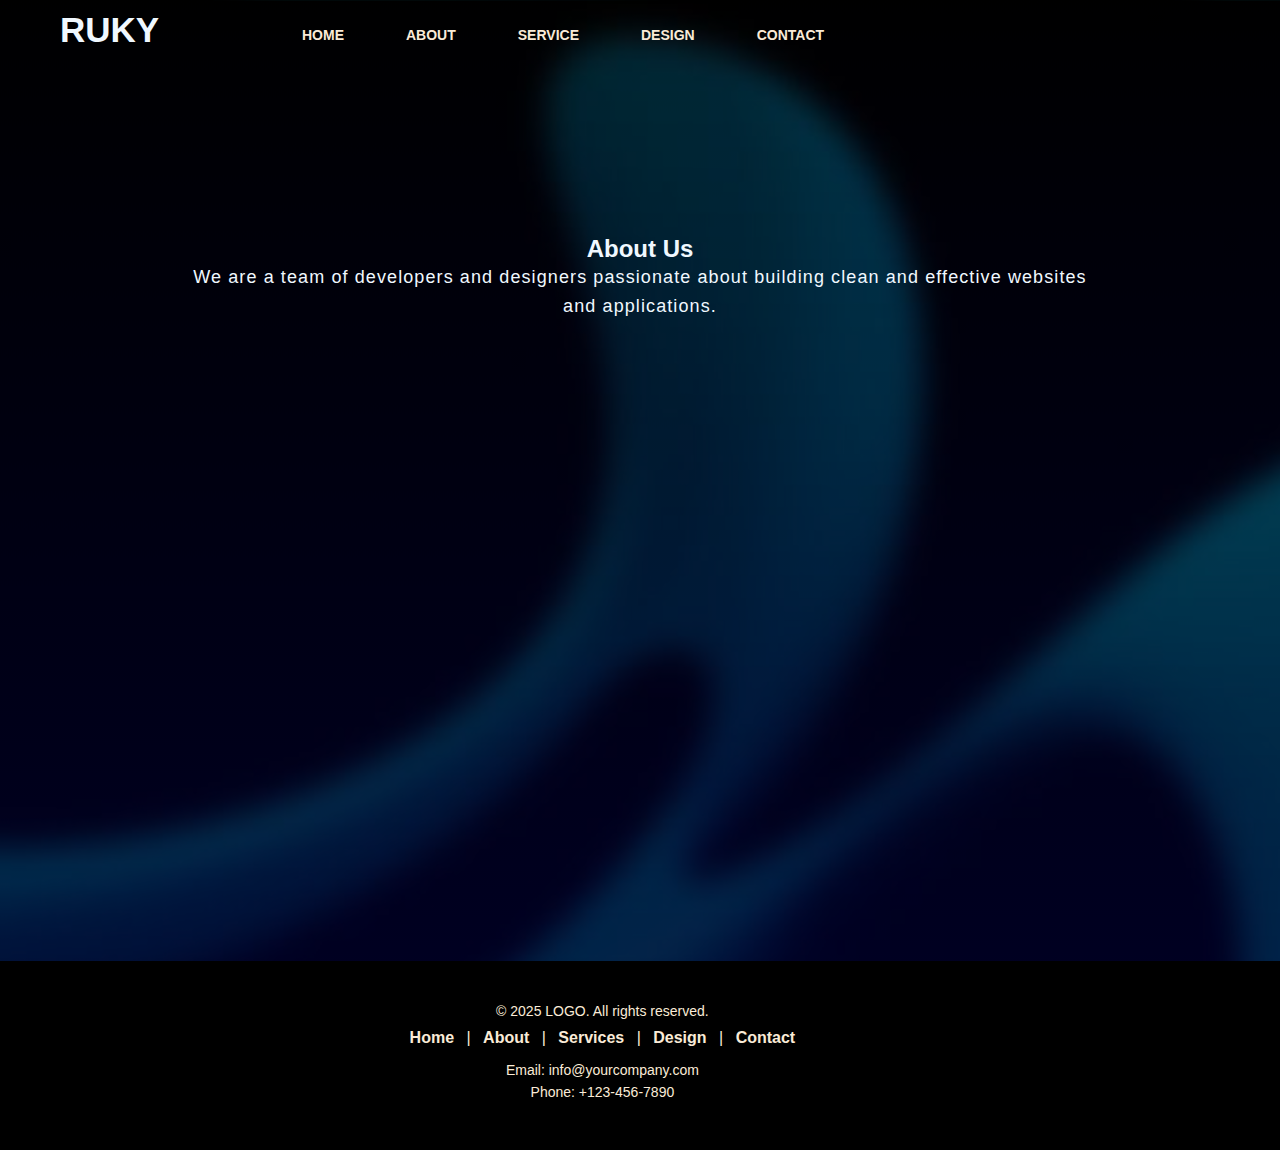
<file: about.html>
<!DOCTYPE html>
<html lang="en">
<head>
    <title>About Us</title>
    <link rel="Stylesheet" href="style.css">
</head>
<body class="about-page">
    <nav class="navbar">
    <div class="icon">
        <h2 class="logo">RUKY</h2>
    </div>
    <div class="menu">
        <ul>
            <li><a href="index.html">HOME</a></li>
            <li><a href="about.html">ABOUT</a></li>
            <li><a href="service.html">SERVICE</a></li>
            <li><a href="design.html">DESIGN</a></li>
            <li><a href="contact.html">CONTACT</a></li>
        </ul>
    </div>
    </nav>
    <section class="content-section">
        <h2>About Us</h2>
   <p>We are a team of developers and designers passionate about building clean and 
        effective websites and applications.</p> 
   </section>
<footer class="footer">
    <div class="footer-content">
        <p>&copy; 2025 LOGO. All rights reserved.</p>

        <div class="footer-links">
            <a href="index.html">Home</a> |
            <a href="about.html">About</a> |
            <a href="service.html">Services</a> |
            <a href="design.html">Design</a> |
            <a href="contact.html">Contact</a>
        </div>
        <div class="contact-info">
                <p>Email: info@yourcompany.com</p>
                <p>Phone: +123-456-7890</p>
            </div>
            <div class="social-icons">
                <a href="https://facebook.com" target="_blank"><i class="fab fa-facebook-f"></i></a>
                <a href="https://twitter.com" target="_blank"><i class="fab fa-x-twitter"></i></a>
                <a href="https://linkedin.com" target="_blank"><i class="fab fa-linkedin-in"></i></a>
                <a href="https://instagram.com" target="_blank"><i class="fab fa-instagram"></i></a>
            </div>
        </div>
</footer>
</body>
</html>
</file>
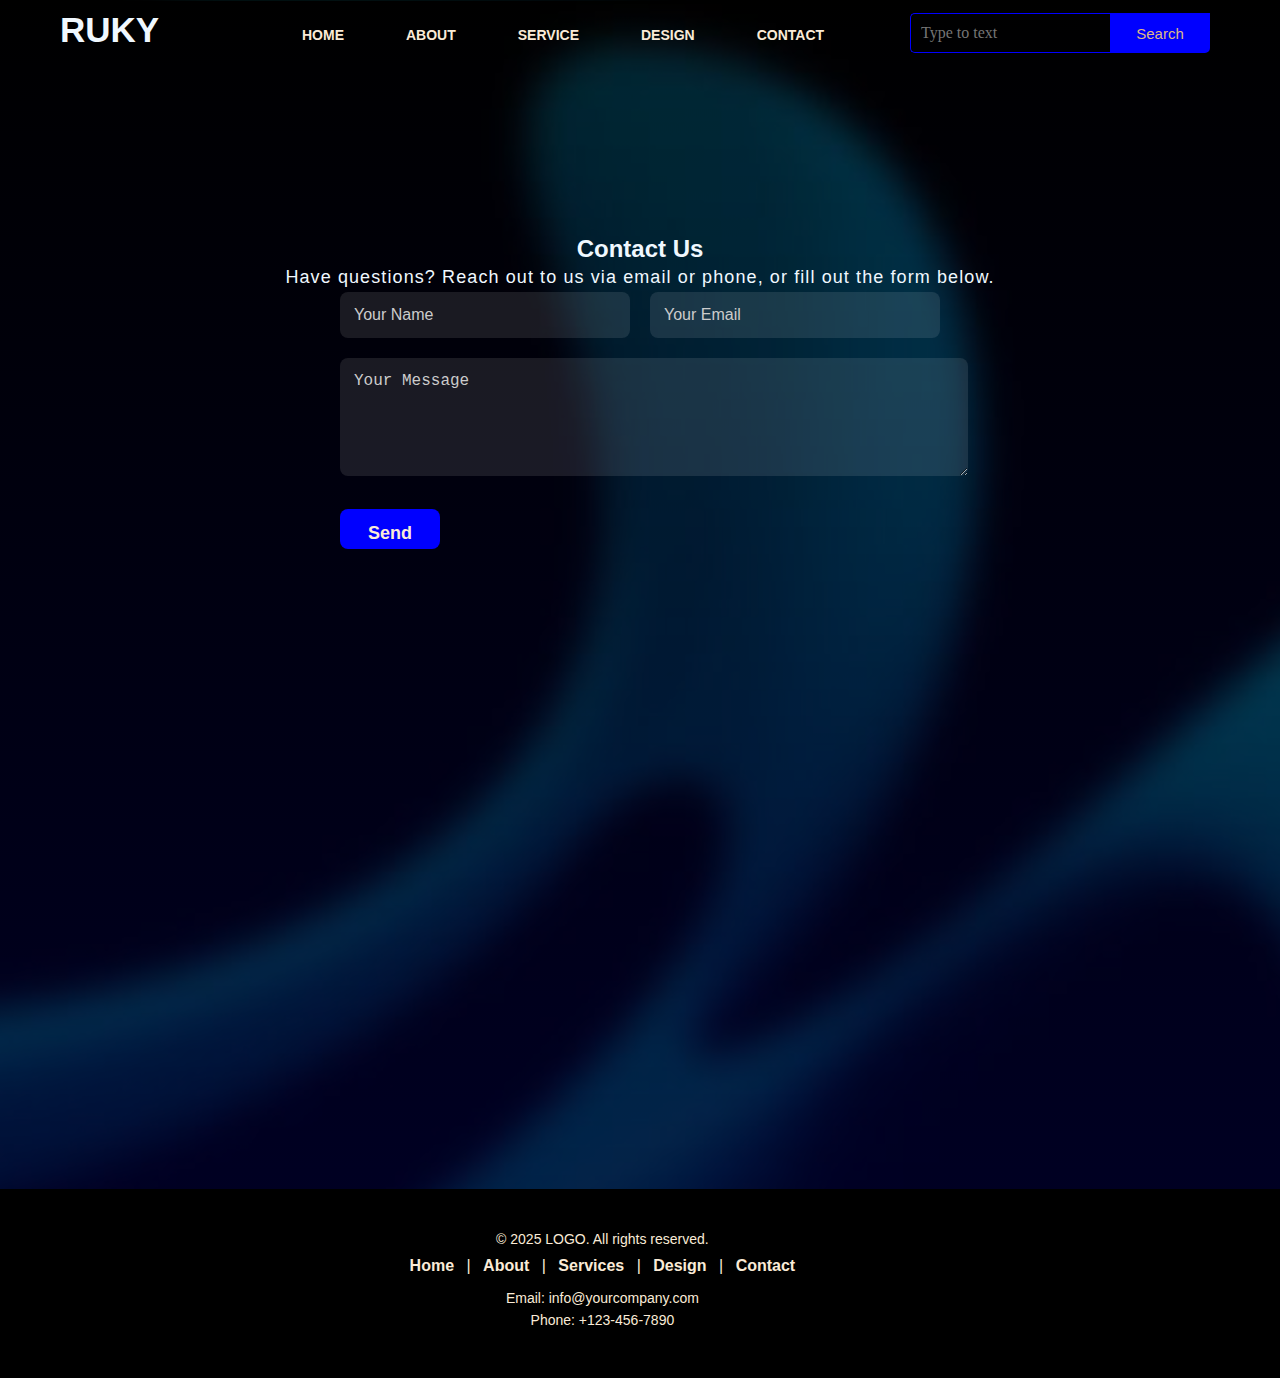
<file: contact.html>
<!DOCTYPE html>
<html lang="en">
<head>
    <title>Contact Us</title>
    <link rel="Stylesheet" href="style.css">
</head>
<body class="contact-page">
    <nav class="navbar">
        <div class="icon">
            <h2 class="logo">RUKY</h2>
        </div>
        <div class="menu">
            <ul>
                <li><a href="index.html">HOME</a></li>
                <li><a href="about.html">ABOUT</a></li>
                <li><a href="service.html">SERVICE</a></li>
                <li><a href="design.html">DESIGN</a></li>
                <li><a href="contact.html" class="active">CONTACT</a></li>
            </ul>
        </div>
        <div class="search">
            <input class="srch" type="search" placeholder="Type to text" />
            <button class="btn">Search</button>
        </div>
    </nav>
    <section class="content-section">
        <h2>Contact Us</h2>
        <p> Have questions? Reach out to us via email or phone, or fill out the form below.</p>
        <form class="contact-form">
    <div class="form-row">
      <input type="text" name="name" placeholder="Your Name" required>
      <input type="email" name="email" placeholder="Your Email" required>
    </div>
    <textarea name="message" rows="5" placeholder="Your Message" required></textarea>
    <button type="submit" class="btn">Send</button>
      </form>
    </section>
<footer class="footer">
        <div class="footer-content">
            <p>&copy; 2025 LOGO. All rights reserved.</p>
            <div class="footer-links">
                <a href="index.html">Home</a> |
                <a href="about.html">About</a> |
                <a href="service.html">Services</a> |
                <a href="design.html">Design</a> |
                <a href="contact.html">Contact</a>
            </div>
            <div class="contact-info">
                <p>Email: info@yourcompany.com</p>
                <p>Phone: +123-456-7890</p>
            </div>
            <div class="social-icons">
                <a href="https://facebook.com" target="_blank"><i class="fab fa-facebook-f"></i></a>
                <a href="https://twitter.com" target="_blank"><i class="fab fa-x-twitter"></i></a>
                <a href="https://linkedin.com" target="_blank"><i class="fab fa-linkedin-in"></i></a>
                <a href="https://instagram.com" target="_blank"><i class="fab fa-instagram"></i></a>
            </div>
        </div>
    </footer>
</body>
</html>
</file>
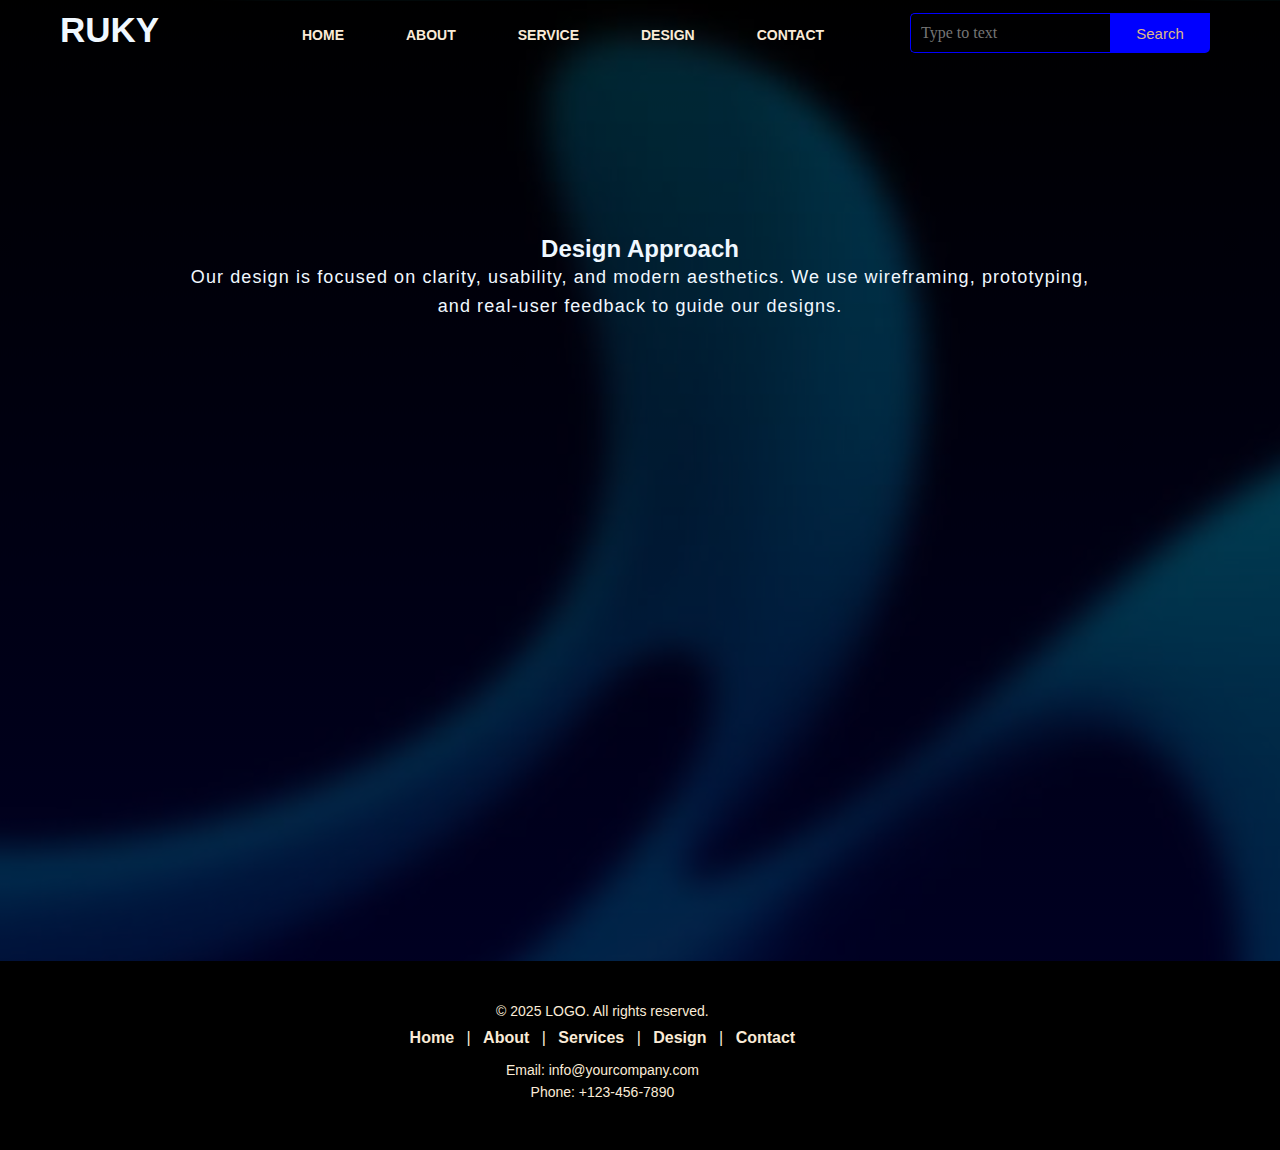
<file: design.html>
<!DOCTYPE html>
<html lang="en">
<head>
    <title>Design Approach</title>
   <link rel="Stylesheet" href="style.css">
</head>
<body class="design-page">
<nav class="navbar">
    <div class="icon">
        <h2 class="logo">RUKY</h2>
    </div>
    <div class="menu">
        <ul>
            <li><a href="index.html">HOME</a></li>
            <li><a href="about.html">ABOUT</a></li>
            <li><a href="service.html">SERVICE</a></li>
            <li><a href="design.html">DESIGN</a></li>
            <li><a href="contact.html">CONTACT</a></li>
        </ul>
    </div>
    <div class="search">
            <input class="srch" type="search" placeholder="Type to text" />
            <button class="btn">Search</button>
     </div>
</nav>
    <section class="content-section">
        <h2>Design Approach</h2>
        <p>Our design is focused on clarity, usability, and modern aesthetics. We use wireframing,
        prototyping, and real-user feedback to guide our designs.</p>
    </section>
<footer class="footer">
        <div class="footer-content">
            <p>&copy; 2025 LOGO. All rights reserved.</p>
            <div class="footer-links">
                <a href="home.html">Home</a> |
                <a href="about.html">About</a> |
                <a href="service.html">Services</a> |
                <a href="design.html">Design</a> |
                <a href="contact.html">Contact</a>
            </div>
            <div class="contact-info">
                <p>Email: info@yourcompany.com</p>
                <p>Phone: +123-456-7890</p>
            </div>
            <div class="social-icons">
                <a href="https://facebook.com" target="_blank"><i class="fab fa-facebook-f"></i></a>
                <a href="https://twitter.com" target="_blank"><i class="fab fa-x-twitter"></i></a>
                <a href="https://linkedin.com" target="_blank"><i class="fab fa-linkedin-in"></i></a>
                <a href="https://instagram.com" target="_blank"><i class="fab fa-instagram"></i></a>
            </div>
        </div>
    </footer>
</body>
</html>
</file>
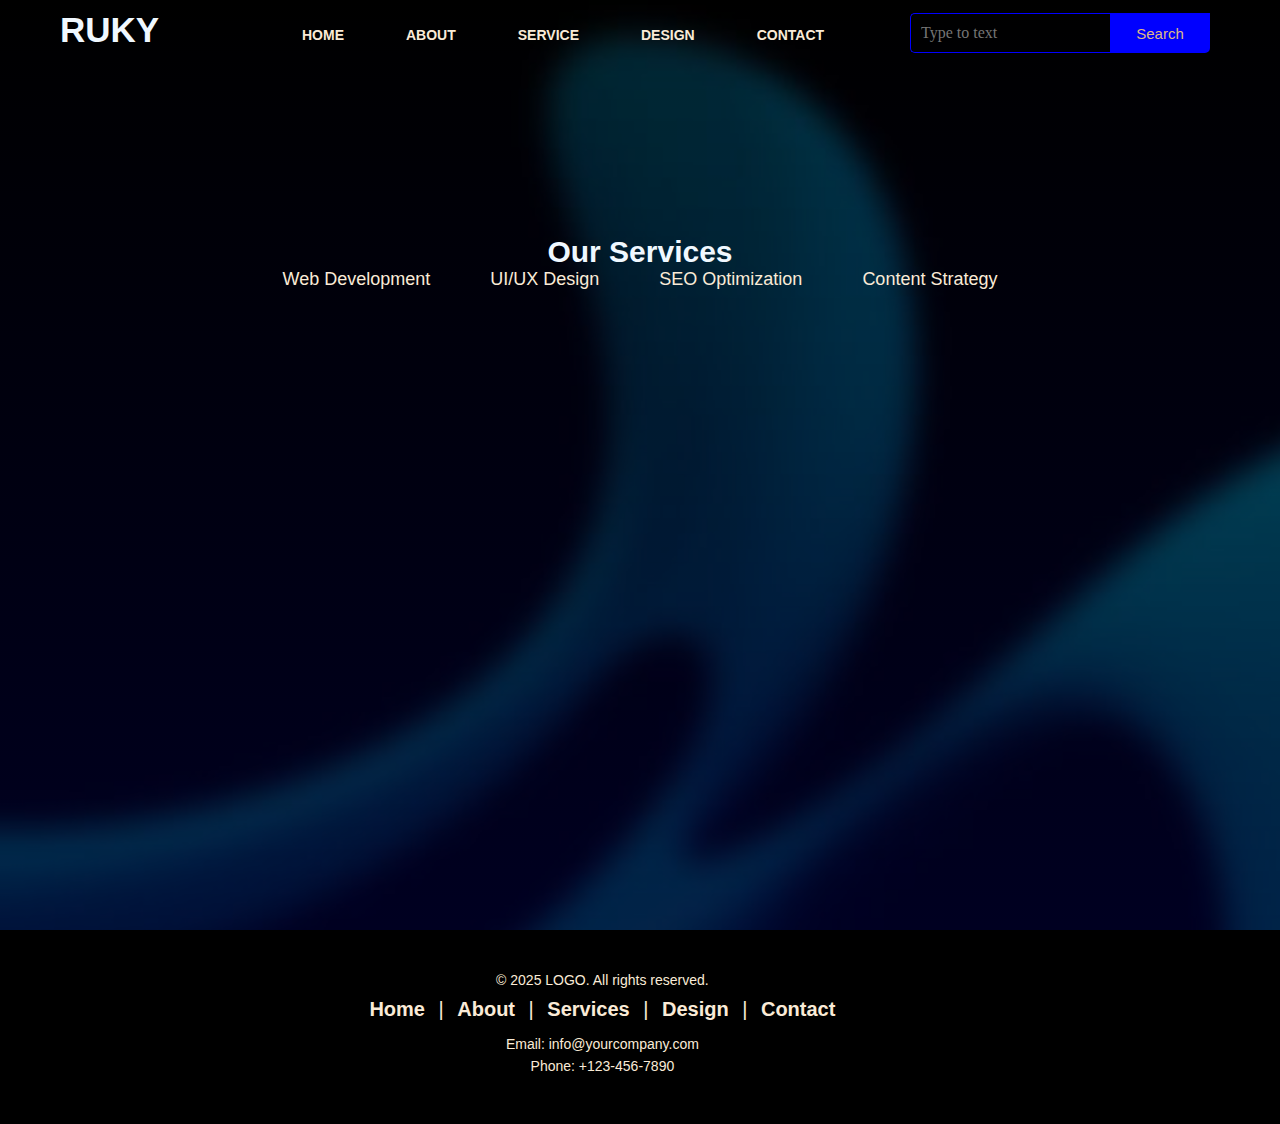
<file: service.html>
<!DOCTYPE html>
<html lang="en">
<head>
    <title>Our Services</title>
    <link rel="Stylesheet" href="style.css">
</head>
<body class="services-page">
    <nav class="navbar">
        <div class="icon">
            <h2 class="logo">RUKY</h2>
        </div>
        <div class="menu">
            <ul>
                <li><a href="index.html">HOME</a></li>
                <li><a href="about.html">ABOUT</a></li>
                <li><a href="service.html" class="active">SERVICE</a></li>
                <li><a href="design.html">DESIGN</a></li>
                <li><a href="contact.html">CONTACT</a></li>
            </ul>
        </div>
        <div class="search">
            <input class="srch" type="search" placeholder="Type to text" />
            <button class="btn">Search</button>
        </div>
    </nav>
    <section class="content-section">
        <h2>Our Services</h2>
        <div class="services-list">
        <div>Web Development</div>
        <div>UI/UX Design</div>
        <div>SEO Optimization</div>
        <div>Content Strategy</div>
  </div>
    </section>
<footer class="footer">
        <div class="footer-content">
            <p>&copy; 2025 LOGO. All rights reserved.</p>
            <div class="footer-links">
                <a href="index.html">Home</a> |
                <a href="about.html">About</a> |
                <a href="service.html">Services</a> |
                <a href="design.html">Design</a> |
                <a href="contact.html">Contact</a>
            </div>
            <div class="contact-info">
                <p>Email: info@yourcompany.com</p>
                <p>Phone: +123-456-7890</p>
            </div>
            <div class="social-icons">
                <a href="https://facebook.com" target="_blank"><i class="fab fa-facebook-f"></i></a>
                <a href="https://twitter.com" target="_blank"><i class="fab fa-x-twitter"></i></a>
                <a href="https://linkedin.com" target="_blank"><i class="fab fa-linkedin-in"></i></a>
                <a href="https://instagram.com" target="_blank"><i class="fab fa-instagram"></i></a>
            </div>
        </div>
    </footer>
</body>
</html>
</file>
<file: style.css>
*{
margin:0;
padding:0;
}

.main{
    background: linear-gradient(to top, rgba(0,0,0,0.5)50%, rgba(0,0,0,0.5)50%),url(background\ image.jpeg);
    background-position:center;
    background-size: cover;
    height:130vh ;
    overflow-x:hidden;
}

.navbar{
    width: 1200px;
    height: 75px;
    margin: auto;
}

.icon{
    width: 200px;
    float: left;
    height: 70px;
}

.logo{
    color: aliceblue;
    font-size: 35px;
    font-family: Arial;
    padding-left: 20px;
    float: left;
    padding-top:10px ;
}

.menu{
    width: 400px;
    float: left;
    height: 70px;
}

ul{
    float: left;
    display: flex;
    justify-content: center;
    align-items: center;
}

ul li{
    list-style: none;
    margin-left: 62px;
    margin-top: 27px;
    font-size: 14px;
}

ul li a{
    text-decoration: none;
    color: antiquewhite;
    font-family: Arial;
    font-weight: bold;
    transition: 0.4s ease-in-out;
}

ul li a:hover{
    color: blue;
}

.search{
    width: 330px;
    float: left;
    margin-left: 270px;
}
.srch{
    font-family: 'Times New Roman';
    width: 200px;
    height: 40px;
    background: transparent;
    border: 1px solid blue;
    margin-top: 13px;
    color: burlywood;
    border-right: none;
    font-size: 16px;
    float: left;
    padding: 10px;
    border-bottom-left-radius: 5px;
    border-top-left-radius: 5px;
}
.btn{
    width: 100px;
    height: 40px;
    background: blue;
    border:2px solid blue;
    margin-top: 13px;
    color: burlywood;
    font-size: 15px;
    border-bottom-right-radius: 5px;
    border-bottom-right-radius: 5px;
}

.btn:focus{
    outline:none;
}
.srch:focus{
    outline: none;
}
.main-content {
    display: flex;
    justify-content: space-between;
    align-items: center;
    padding: 80px;
}
.content{
    max-width: 800px;
    height: auto;
    margin: auto;
    color: burlywood;
    position: absolute;
    width: 600px;
    padding: 60px;
    text-align: left;
    position: absolute;
    top: 40%;
    left: 80px;
    transform: translateY(-50%);
}


.content .par{
    font-family: Arial;
    letter-spacing: 1.2px;
    line-height: 30px;
    font-size: 18px;
    margin: 20px auto;
    color: aliceblue;
    text-align: center;
    margin-top: 20px;
}

.content h1{
    font-family: 'Times New Roman';
    font-size: 60px;
    margin-bottom: 20px;
    color: aliceblue;
    text-align:center;
}

.content h1 span{
display: block;
color:antiquewhite;
font-size: 70px;
margin-top: 10px;
}
.button-center {
    display: flex;
    justify-content: center;
    margin-top: 30px;
}
.cn {
    display: inline-block;
    padding: 12px 25px;
    background-color: #0000ff;
    color: antiquewhite;
    border: none;
    border-radius: 5px;
    font-weight: bold;
    text-decoration: none;
    font-size: 16px;
    transition: background 0.3s ease;
}
.cn.a{
    text-decoration: none;
    color: black;
    transition: .3s ease;
}
.cn:hover{
    background-color: grey;
}
.form{
    width: 320px;
    background: rgba(255, 255, 255, 0.1);
    padding: 30px;
    border: 2px solid rgba(255, 255, 255, 0.3);
    border-radius: 15px;
    backdrop-filter: blur(10px);
    box-shadow: 0 0 20px rgba(0,0,0,0.5);
    color: white;
    position: absolute;
    top: 40%;
    right: 50px;
    transform: translateY(-50%);
}
.form h2{
    width:240px;
    font-family:sans-serif;
    text-align: center;
    color:antiquewhite;
    font-size: 22px;
    background-color:blue;
    border-radius: 10px;
    margin-bottom: 20px;
    margin-left: 40px;
}
.form input {
    width: 100%;
    padding: 10px;
    margin-bottom: 12px;
    border: none;
    border-radius: 5px;
    background: rgba(255, 255, 255, 0.2);
    color:antiquewhite;
}
form input::placeholder {
    color: aliceblue;
}
.btnn{
    width: 240px;
    height:40px;
    background: blue;
    border: none;
    margin-top: 8px;
    margin-left: 40px;
    font-size: 18px;
    border-radius: 10px;
    cursor: pointer;
    color: antiquewhite;
}
.btnn:hover{
    background: antiquewhite;
    color: #0000ff;
}
.btnn a{
    text-decoration: none;
    color: black;
    font-weight: bold;
}
.link {
    font-size: 14px;
    color: antiquewhite;
    text-align: center;
    margin-top: 15px;
}

.link a {
    color: blue;
    text-decoration: none;
    font-weight: bold;
}

.link a:hover {
    text-decoration: underline;
}
.liw {
    font-size: 14px;
    color: #ccc;
    text-align: center;
    margin-top: 20px;
    margin-bottom: 10px;
    margin-left: 110px;
    position: relative;
    line-height: 1;
    padding: 0 10px;
    display: inline-block;
    background-color: transparent;
}
.liw::before,
.liw::after {
    content: "";
    position: absolute;
    top: 50%;
    width: 40%;
    height: 1px;
    background-color: #444;
    transform: translateY(-50%);
}

.liw::before {
    left: -45%;
}

.liw::after {
    right: -45%
}
.social-icons {
    margin-top: 20px;
    text-align: center;
    display: flex;
    justify-content: center;
    gap: 15px;
}

.social-icons a {
    text-decoration: none;
    color: whitesmoke;
    font-size: 20px;
    display: inline-block;
    transition: all 0.3s ease;
    
}

.social-icons a:hover {
    color: blue;
}
.content-section {
    max-width: 900px;
    margin: 120px auto 60px auto; 
    padding: 40px;
    border-radius: 15px;
    color: aliceblue;
    font-family: Arial, sans-serif;
    text-align: center;
}
.about-page{
    background: linear-gradient(to bottom, rgba(0,0,0,0.6), rgba(0,0,50,0.8)), url(background-blur.jpg);
    background-size: cover;
    background-position: center;
    color: antiquewhite;
    overflow-x:hidden;
}
.contact-page{
    background: linear-gradient(to bottom, rgba(0,0,0,0.6), rgba(0,0,50,0.8)), url(background-blur.jpg);
    background-size: cover;
    background-position: center;
    color: antiquewhite;
    overflow-x:hidden;
}
.design-page{
    background: linear-gradient(to bottom, rgba(0,0,0,0.6), rgba(0,0,50,0.8)), url(background-blur.jpg);
    background-size: cover;
    background-position: center;
    color: antiquewhite;
    overflow-x:hidden;
}
.services-page{
    background: linear-gradient(to bottom, rgba(0,0,0,0.6), rgba(0,0,50,0.8)), url(background-blur.jpg);
    background-size: cover;
    background-position: center;
    color: antiquewhite;
    font-size: 20px;
    overflow-x:hidden;
}
.content-section h1 {
    font-size: 20px;
    margin-bottom: 20px;
    color: blue; 
    font-family: 'Times New Roman', serif;
}
.content-section p {
    font-size: 18px;
    line-height: 1.6;
    letter-spacing: 1.1px;
}
.contact-section {
    text-align: center;
    padding: 100px 20px;
    color: antiquewhite;
    font-family: Arial, sans-serif;
}

.contact-section h2 {
    font-size: 32px;
    margin-bottom: 10px;
}

.contact-section p {
    font-size: 16px;
    margin-bottom: 40px;
    color: #ccc;
}

.contact-form {
    max-width: 600px;
    margin: 0 auto;
    display: flex;
    flex-direction: column;
    gap: 20px;
}

.form-row {
    display: flex;
    flex-direction: row;
    gap: 20px;
}

.contact-form input,
.contact-form textarea {
    width: 100%;
    padding: 14px;
    border-radius: 8px;
    border: none;
    background: rgba(255, 255, 255, 0.1);
    color: antiquewhite;
    font-size: 1rem;
    transition: background 0.3s ease;
}

.contact-form input::placeholder,
.contact-form textarea::placeholder {
    color: #ccc;
}

.contact-form input:focus,
.contact-form textarea:focus {
    outline: none;
    background: rgba(255, 255, 255, 0.25);
}

.contact-form .btn {
    background-color: blue;
    border: none;
    color: antiquewhite;
    font-size: 18px;
    font-weight: bold;
    border-radius: 8px;
    padding: 14px 0;
    transition: background-color 0.3s ease;
    cursor: pointer;
}

.contact-form .btn:hover {
    background-color: gray;
    color: black;
}
.services-section h2 {
    font-size: 32px;
    margin-bottom: 40px;
    color: white;
}

.services-list {
    display: flex;
    justify-content: center;
    flex-wrap: wrap;
    gap: 60px;
}

.services-list div {
    font-size: 18px; 
    color: antiquewhite;
    transition: color 0.3s ease;
    font-weight: 500;
}

.services-list div:hover {
    color: blue;
}
.footer {
    background-color: black; 
    color: antiquewhite;
    padding: 40px 20px;
    text-align: center;
    font-family: Arial, sans-serif;
    border-top: 2px solid black;
    margin-top: 600px;
    width: 111vw;
    position: relative;
    left: 50%;
    right: 50%;
    margin-left: -60vw;
    margin-right: -60vw;
}

.footer .footer-content {
    max-width: 1100px;
    margin: auto;
}

.footer p {
    margin-bottom: 10px;
    font-size: 14px;
}

.footer-links {
    margin-bottom: 15px;
}

.footer-links a {
    color: antiquewhite;
    text-decoration: none;
    margin: 0 8px;
    font-weight: 600;
    transition: color 0.3s ease;
}

.footer-links a:hover {
    color: blue;
}

.contact-info p {
    margin: 6px 0;
    font-size: 14px;
}

.footer .social-icons {
    margin-top: 10px;
}

.footer .social-icons a {
    color: antiquewhite;
    font-size: 22px;
    margin: 0 10px;
    transition: color 0.3s ease;
}

.footer .social-icons a:hover {
    color: blue;
}
@media screen and (max-width: 768px) {
    .navbar {
        width: 100%;
        padding: 0 15px;
        box-sizing: border-box;
    }
    .menu ul {
        flex-direction: column;
        gap: 12px;
        margin-top: 10px;
    }
    .search {
        margin-left: 0;
        margin-top: 10px;
        float: none;
        text-align: center;
    }
    .content-section {
        margin: 100px 20px 60px 20px;
        padding: 25px;
    }
    .contact-form button.btn {
        width: 100%;
    }
    .form-row {
        flex-direction: column;
    }
}
</file>
